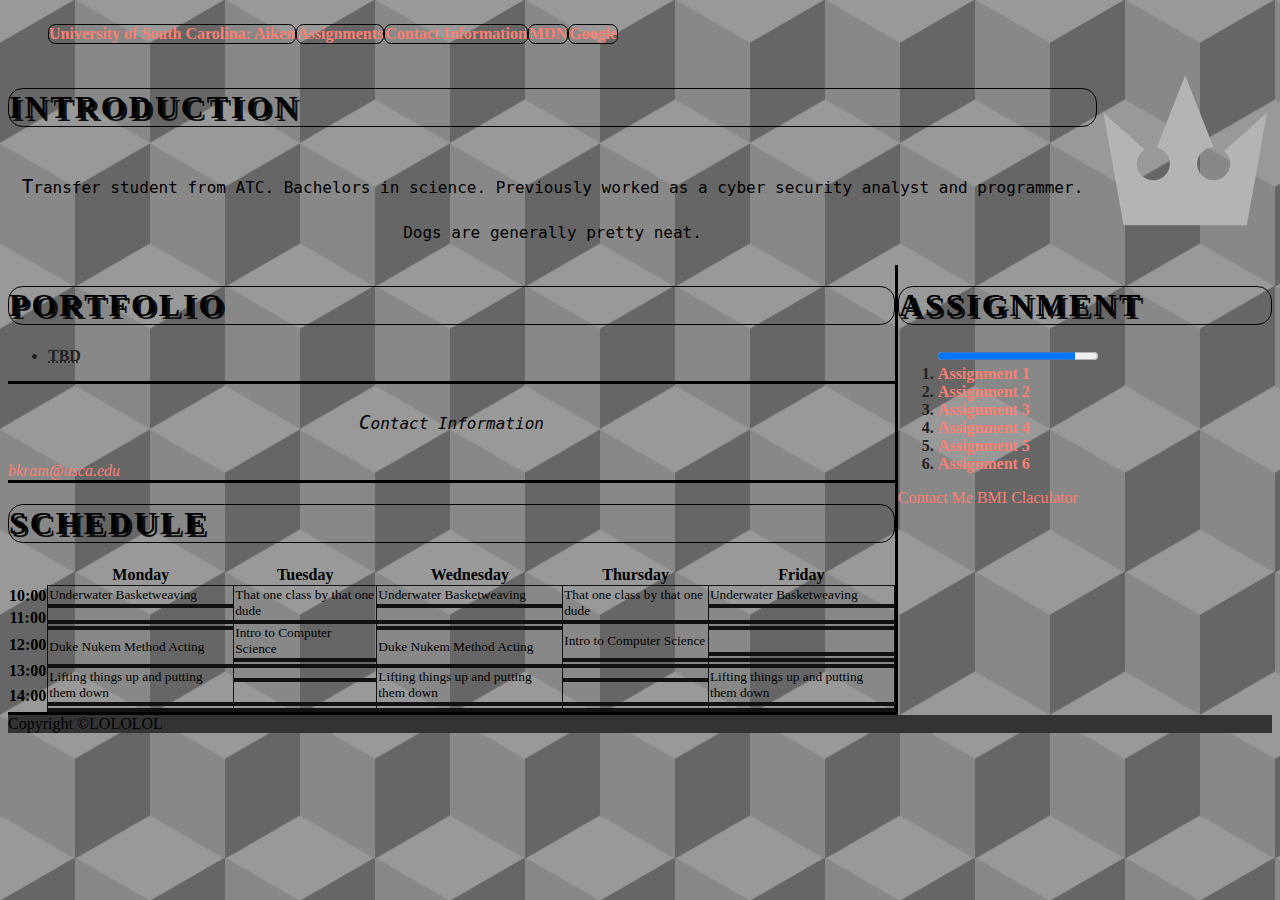
<file: index.html>
<!DOCTYPE html>
<html lang="en-US">
	<head>
		<meta charset="UTF-8">
		<title>CSCI225 Homepage of Brian Kram</title>
		<link rel="stylesheet" href="./css/home.css">
	</head>
	<body>
		<div class="navbar">
			<ul>
				<li><a href="usca.edu">University of South Carolina: Aiken</a></li>
				<li><a href="#assignment">Assignments</a></li>
				<li><a href="#contact">Contact Information</a></li>
				<li><a href="https://developer.mozilla.org/en-US">MDN</a></li>
				<li><a href="google.com">Google</a></li>
			</ul>
		</div>
		<main>
			<div class="introduction">
				<h1>Introduction</h1>
				<p>
					Transfer student from ATC. Bachelors in science.
					Previously worked as a cyber security analyst and programmer.
					Dogs are generally pretty neat.
				</p>
				<img src="./img/crown.png" width="175" height="175" alt="Very Pointy">
			</div>
			<div class="assignment">
				<h1 id="assignment">Assignment</h1>
				<!-- TODO: Update using JavaScript -->
				<ol>
					<progress max="7" value="6"></progress>
					<li><a href="./doc/Assignment1.pdf">Assignment 1</a></li>
					<li><a href="./doc/Assignment2.pdf">Assignment 2</a></li>
					<li><a href="./doc/Assignment3.pdf">Assignment 3</a></li>
					<li><a href="./doc/Assignment4.pdf">Assignment 4</a></li>
					<li><a href="./doc/Assignment5.docx">Assignment 5</a></li>
					<li><a href="./doc/realestate.html">Assignment 6</a></li>
				</ol>
				<a href="./doc/ContactMe.html">Contact Me</a>
				<a href="./doc/bmi.html">BMI Claculator</a>
			</div>
			<div class="portfolio">
				<h1>Portfolio</h1>
				<ul>
					<li><abbr title="To Be Determinted">TBD</abbr></li>
				</ul>
			</div>
			<address class="contact">
				<p id="contact">Contact Information</p>
				<a href="mailto:bkram@usca.edu">bkram@usca.edu</a>
			</address>
			<div class="schedule">
				<h1>Schedule</h1>
				<table>
					<thead>
						<tr>
							<th></th>
							<th>Monday</th>
							<th>Tuesday</th>
							<th>Wednesday</th>
							<th>Thursday</th>
							<th>Friday</th>
						</tr>
					</thead>
					<tbody>
						<tr>
							<th rowspan=2><time datetime="10:00">10:00</time></th>
							<td rowspan=1 class="class C1">Underwater Basketweaving</td>
							<td rowspan=3 class="class C2">That one class by that one dude</td>
							<td rowspan=1 class="class C1">Underwater Basketweaving</td>
							<td rowspan=3 class="class C2">That one class by that one dude</td>
							<td rowspan=1 class="class C1">Underwater Basketweaving</td>
						</tr>
						<tr>
							<td></td>
							<td></td>
							<td></td>
						</tr>
						<tr>
							<th rowspan=4><time datetime="11:00">11:00</time></th>
							<td></td>
							<td></td>
							<td></td>
						</tr>
						<tr>
							<td></td>
							<td></td>
							<td></td>
							<td></td>
							<td></td>
						</tr>
						<tr>
							<td></td>
							<td rowspan=5 class="class C5">Intro to Computer Science</td>
							<td></td>
							<td rowspan=5 class="class C5">Intro to Computer Science</td>
							<td></td>
						</tr>
						<tr>
							<td></td>
							<td></td>
							<td></td>
						</tr>
						<tr>
							<th rowspan=4><time datetime="12:00">12:00</time></th>
							<td rowspan=5 class="class C3">Duke Nukem Method Acting</td>
							<td rowspan=5 class="class C3">Duke Nukem Method Acting</td>
							<td></td>
						</tr>
						<tr>
							<td></td>
						</tr>
						<tr>
							<td></td>
						</tr>
						<tr>
							<td></td>
							<td></td>
							<td></td>
						</tr>
						<tr>
							<th rowspan=4><time datetime="13:00">13:00</time></th>
							<td></td>
							<td></td>
							<td></td>
						</tr>
						<tr>
							<td></td>
							<td></td>
							<td></td>
							<td></td>
							<td></td>
						</tr>
						<tr>
							<td rowspan=3 class="class C4">Lifting things up and putting them down</td>
							<td></td>
							<td rowspan=3 class="class C4">Lifting things up and putting them down</td>
							<td></td>
							<td rowspan=3 class="class C4">Lifting things up and putting them down</td>
						</tr>
						<tr>
							<td></td>
							<td></td>
						</tr>
						<tr>
							<th rowspan=4><time datetime="14:00">14:00</time></th>
							<td></td>
							<td></td>
						</tr>
						<tr>
							<td></td>
							<td></td>
							<td></td>
							<td></td>
							<td></td>
						</tr>
						<tr>
							<td></td>
							<td></td>
							<td></td>
							<td></td>
							<td></td>
						</tr>
						<tr>
							<td></td>
							<td></td>
							<td></td>
							<td></td>
							<td></td>
						</tr>
					</tbody>
				</table>
			</div>
		</main>
		<footer>
			Copyright ©LOLOLOL
		</footer>
	</body>
</html>
</file>
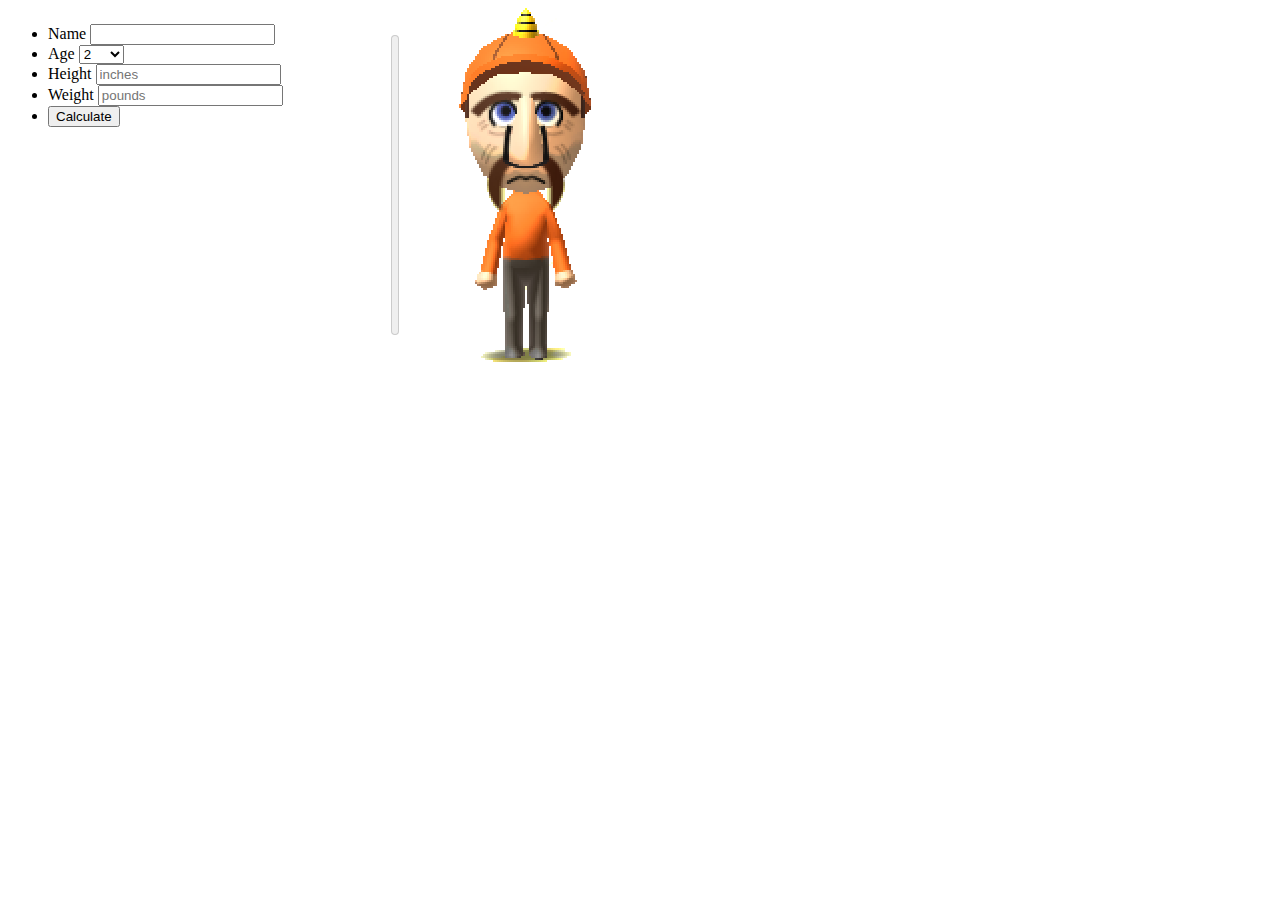
<file: doc/bmi.html>
<!DOCTYPE html>
<html lang="en-US">
	<head>
		<meta charset="UTF-8">
		<title>BMI Calculator</title>
		<link rel="stylesheet" href="./../css/bmi.css">
	</head>
	<body>
		<section id="form">
			<ul>
				<li>
					<label>
						Name
						<input id="name" type="text">
					</label>
				</li>
				<li>
					<label>
						Age
						<select id="age">
							<option value="2">2</option>
							<option value="3">3</option>
							<option value="4">4</option>
							<option value="5">5</option>
							<option value="6">6</option>
							<option value="7">7</option>
							<option value="8">8</option>
							<option value="9">9</option>
							<option value="10">10</option>
							<option value="11">11</option>
							<option value="12">12</option>
							<option value="13">13</option>
							<option value="14">14</option>
							<option value="15">15</option>
							<option value="16">16</option>
							<option value="17">17</option>
							<option value="18">18</option>
							<option value="19">19</option>
							<option value="20">20</option>
							<option value="21">21+</option>
						</select>
					</label>
				</li>
				<li>
					<label>
						Height
						<input id="height" type="number" placeholder="inches">
					</label>
				</li>
				<li>
					<label>
						Weight
						<input id="weight" type="number" placeholder="pounds">
					</label>
				</li>
				<li>
					<button id="calculate">Calculate</button>
				</li>
			</ul>
		</section>
		<section id="metercontainer">
			<meter id="meter" value="0"></meter>
		</section>
		<section id="miicontainer">
			<img src="./../img/s.png" width="132" height="354" id="mii" alt="mii">
		</section>
		<p id="output"></p>
		<script src="./../js/bmi.js"></script>
	</body>
</html>
</file>
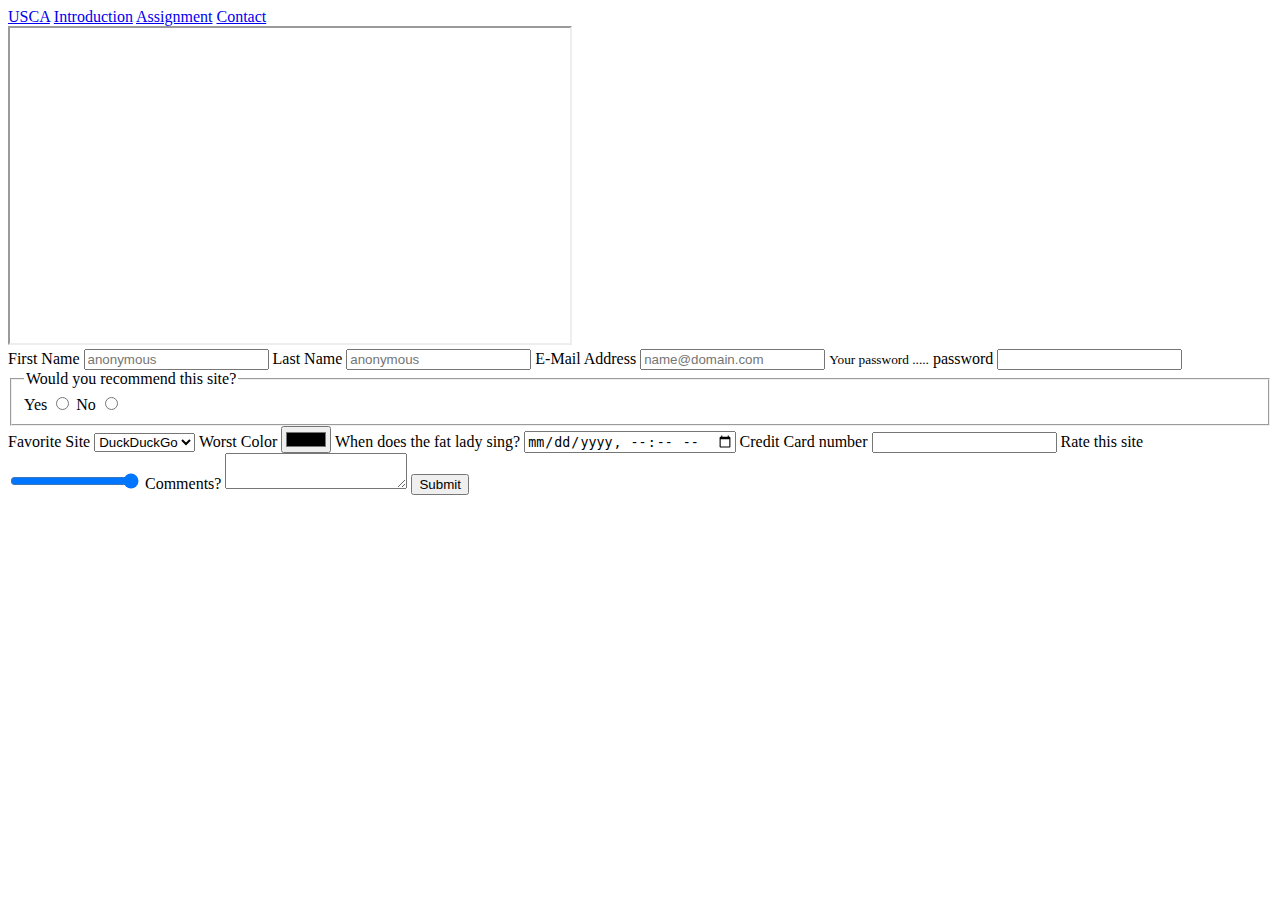
<file: doc/ContactMe.html>
<!DOCTYPE html>
<html lang="en-US">
	<head>
		<meta charset="UTF-8">
		<title>CSCI225 Homepage of Brian Kram</title>
		<link href="https://cdn.jsdelivr.net/npm/bootstrap@5.1.3/dist/css/bootstrap.min.css" rel="stylesheet" integrity="sha384-1BmE4kWBq78iYhFldvKuhfTAU6auU8tT94WrHftjDbrCEXSU1oBoqyl2QvZ6jIW3" crossorigin="anonymous">
		<script src="https://cdn.jsdelivr.net/npm/bootstrap@5.1.3/dist/js/bootstrap.bundle.min.js" integrity="sha384-ka7Sk0Gln4gmtz2MlQnikT1wXgYsOg+OMhuP+IlRH9sENBO0LRn5q+8nbTov4+1p" crossorigin="anonymous"></script>
		<!-- <link rel="stylesheet" href="./../css/main.css"> -->
	</head>
	<body class="container">
		<nav class="fixed-top bg-dark navbar brand">
			<a href="https://www.usca.edu">USCA</a>
			<a href="./../index.html#introduction">Introduction</a>
			<a href="./../index.html#Assignment">Assignment</a>
			<a href="./../index.html#Contact">Contact</a>
		</nav>
		<main class="row">
			<aside class="col border rounded embed-responsive">
				<iframe width="560" height="315" src="https://www.youtube-nocookie.com/embed/CBBvXth-O_g" title="YouTube video player" allow="accelerometer; autoplay; clipboard-write; encrypted-media; gyroscope; picture-in-picture" allowfullscreen></iframe>

			</aside>
			<form name="feedback" class="col">
				<label class="form-group">
					First Name
					<input class="form-control" type="text" name="fname" placeholder="anonymous" required>
				</label>
				<label class="form-group">
					Last Name
					<input class="form-control" type="text" name="lname" placeholder="anonymous" required>
				</label>
				<label class="form-group">
					E-Mail Address
					<input class="form-control" type="email" name="mail" placeholder="name@domain.com">
				</label>
				<small class="form-text text-muted">  Your password .....</small>
				<label class="form-group">
					password
					<input class="form-control" type="password" name="password">
				</label>
				<fieldset class="form-group">
					<legend>Would you recommend this site?</legend>
					<label class="form-check">
						Yes
						<input type="radio" name="recommend" value="y">
					</label>
					<label class="form-check">
						No
						<input type="radio" name="recommend" value="n">
					</label>
				</fieldset>
				<label class="form-group">
					Favorite Site
					<select class="form-control" name="fsite" id="fsite">
						<option value="dg">DuckDuckGo</option>
						<option value="dw">DistroWatch</option>
						<option value="sd">SlashDot</option>
						<option value="lk">LKML</option>
					</select>
				</label>
				<label class="form-group">
					Worst Color
					<input class="form-control" type="color" name="color">
				</label>
				<label class="form-group">
					When does the fat lady sing?
					<input class="form-control" type="datetime-local" name="train">
				</label>
				<label class="form-group">
					Credit Card number
					<input class="form-control" type="number">
				</label>
				<label class="form-group">
					Rate this site
					<input class="form-range" type="range" name="rating" max="10" min="1" value="10">
				</label>
				<label class="form-group">
					Comments?
					<textarea class="form-control" name="comment"></textarea>
				</label>
				<input class="form-control" type="submit" value="Submit" id="submit">
			</form>
		</main>
	</body>
</html>
</file>
<file: css/home.css>
/* Structure */
body
{
	display: grid;
	grid-template-rows: auto 1fr auto;
	grid-template-columns: 1fr;
}
.navbar
{
	grid-row: 1;
	position: sticky;
	top: 8px;
}
.navbar ul
{
	display: grid;
	grid-template-rows: 1fr;
	grid-template-columns: repeat(5, auto) 1fr;
	list-style: none;
}
main
{
	grid-row: 2;
	display: grid;
	grid-template-rows: auto auto auto auto;
	grid-template-columns: auto auto;
}
.introduction
{
	grid-column: 1/3;
	grid-row: 1;
	position: sticky;
	top: 9ex;
	display: grid;
	grid-template-columns: auto 1fr auto;
	grid-template-rows: auto auto;
}
.introduction h1
{
	grid-row: 1;
	grid-column: 1;
}
.introduction p
{
	grid-row: 2;
	grid-column: 1;
}
.introduction img
{
	grid-row: 1/3;
	grid-column: 2;
}
.assignment
{
	grid-column: 2;
	grid-row: 2/5;
}
footer
{
	grid-row: 3;
	position: sticky;
	bottom: 8px;
}

/* Font */
@import url('https://fonts.googleapis.com/css2?family=Source+Code+Pro&display=swap');
p
{
	font-family: "Source Code Pro", "Consolas", monospace;
	line-height: 5ex;
	text-align: center;
}
ul, ol
{
	color: #222;
	font-weight: bolder;
}
h1
{
	text-transform: uppercase;
	letter-spacing: 0.2ex;
	text-shadow: 0.2ex 0.2ex #111;
}
a
{
	text-decoration: none;
}
p::first-letter
{
	font-size: larger;

}
table td
{
	font-size: smaller;
}

/* Color */
body
{
	background-image: url("./..//img/5u6hc786.bmp");
}
a
{
	color: salmon;
}
a:hover
{
	color: orangered;
}
footer
{
	background-color: #333;
}
table tbody tr:nth-child(even)
{
	background-color: #111;
}

/* Borders */
.portfolio, .contact, .schedule
{
	border-right: 3px solid black;
	border-bottom: 3px solid black;
}
.navbar li
{
	border: 1px solid black;
	border-radius: 1ex;
}
h1
{
	border: 1px solid black;
	border-radius: 1ex;

}
table tr:first-child th:first-child
{
	border: none;
}
table
{
	border-collapse: collapse;
}
td
{
	border: 1px solid #111;
}
.class
{
	border: 1px solid #111;
}
</file>
<file: css/bmi.css>
body
{
	display: grid;
	grid-template-columns: auto 30px auto 50%;
	align-content: center;
}

#metercontainer, #miicontainer
{
	display: flex;
	align-items: center;
	justify-content: center;
}

#meter
{
	min-width: 300px;
	transform: rotate(-90deg);
}
</file>
<file: css/main.css>
/* Structure */
/* form
{
	max-width: 560px;
	outline: 1px solid black;
}

form ul>li
{
	display: flex;
	justify-content: flex-end;
}
form label
{
	vertical-align: middle;
} */

/* form
{
	max-width: 800px;
	outline: 1px solid black;
}

form .control
{
	display: flex;
	justify-content: flex-end;
	margin: .5em auto;
}

form label
{
	padding-right: 1em;
}

fieldset .control
{
	margin: initial;
}

fieldset .control label
{
	padding-right: initial;
}

table
{
	border-collapse: collapse;
}

td
{
	border: 1px solid lightgray;
}

.class
{
	border: 1px solid black;
}

table tr:first-child th:first-child
{
	border: none;
} */
</file>
